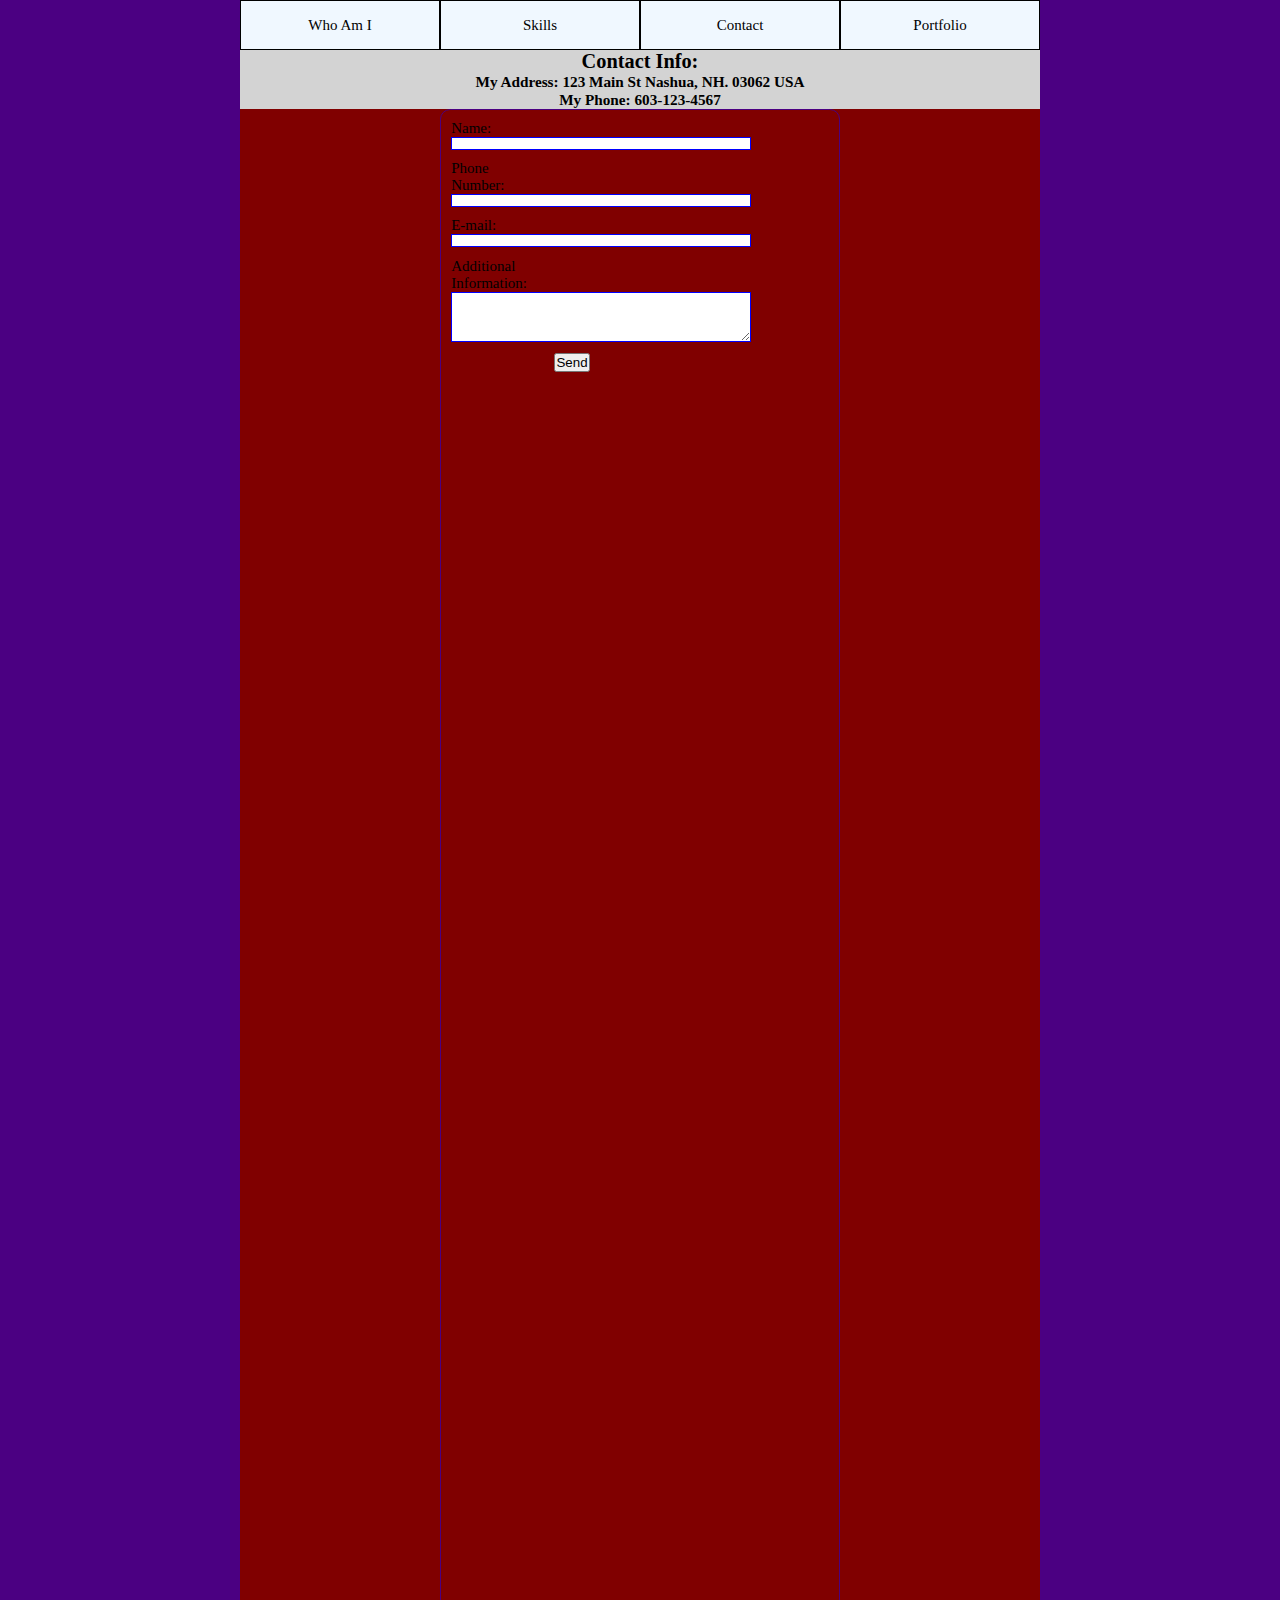
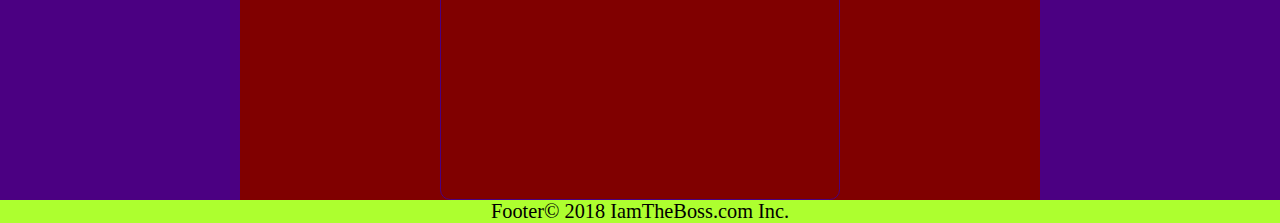
<file: contact.html>
<!DOCTYPE html>
<html lang="en">
  <head>
    <meta charset="utf-8">
    <title>Harshi</title>

    <link rel="stylesheet" href="global.css">
    <link rel="stylesheet" href="contact.css">
  </head>

    <body>
      <div class="container">

       <nav class="nav">
         <ul class="nav-list">

          <li class ="nav-item">
            <a href= "index.html "> Who Am I </a>
          </li>
          <li class ="nav-item">
            <a href= "skills.html ">Skills</a>
          </li>

          <li class ="nav-item">
            <a href= "contact.html ">Contact</a>
          </li>

          <li class ="nav-item">
            <a href= "portfolio.html ">Portfolio</a>
          </li>

         </ul>
       </nav>

	 	   <article >
          <h1> Contact Info:</h1>
             <h2>My Address: 123 Main St Nashua, NH. 03062 USA</h2>
          <h2>My Phone: 603-123-4567</h2>

       </article>

<div class="content">
       <form action="/my-handling-form-page" method="post" >

         <div>
           <label for="name">Name:</label>
           <input type="text" id="name" name="user_name">
         </div>

         <div>
           <label for="phone">Phone Number:</label>
           <input id="phone" name="user_phone">
         </div>

         <div>
           <label for="mail">E-mail:</label>
           <input type="email" id="mail" name="user_mail">
         </div>

         <div>
           <label for="info">Additional Information:</label>
           <textarea id="info" name="user_info"></textarea>
         </div>

         <div class="button">
         <button type="submit">Send</button>
       </div>

       </form>
	   </div>


	 </div>

      <footer class="foot">Footer
           <span> &copy; 2018 IamTheBoss.com Inc.</span>

      </footer>





</body>
</html>
</file>
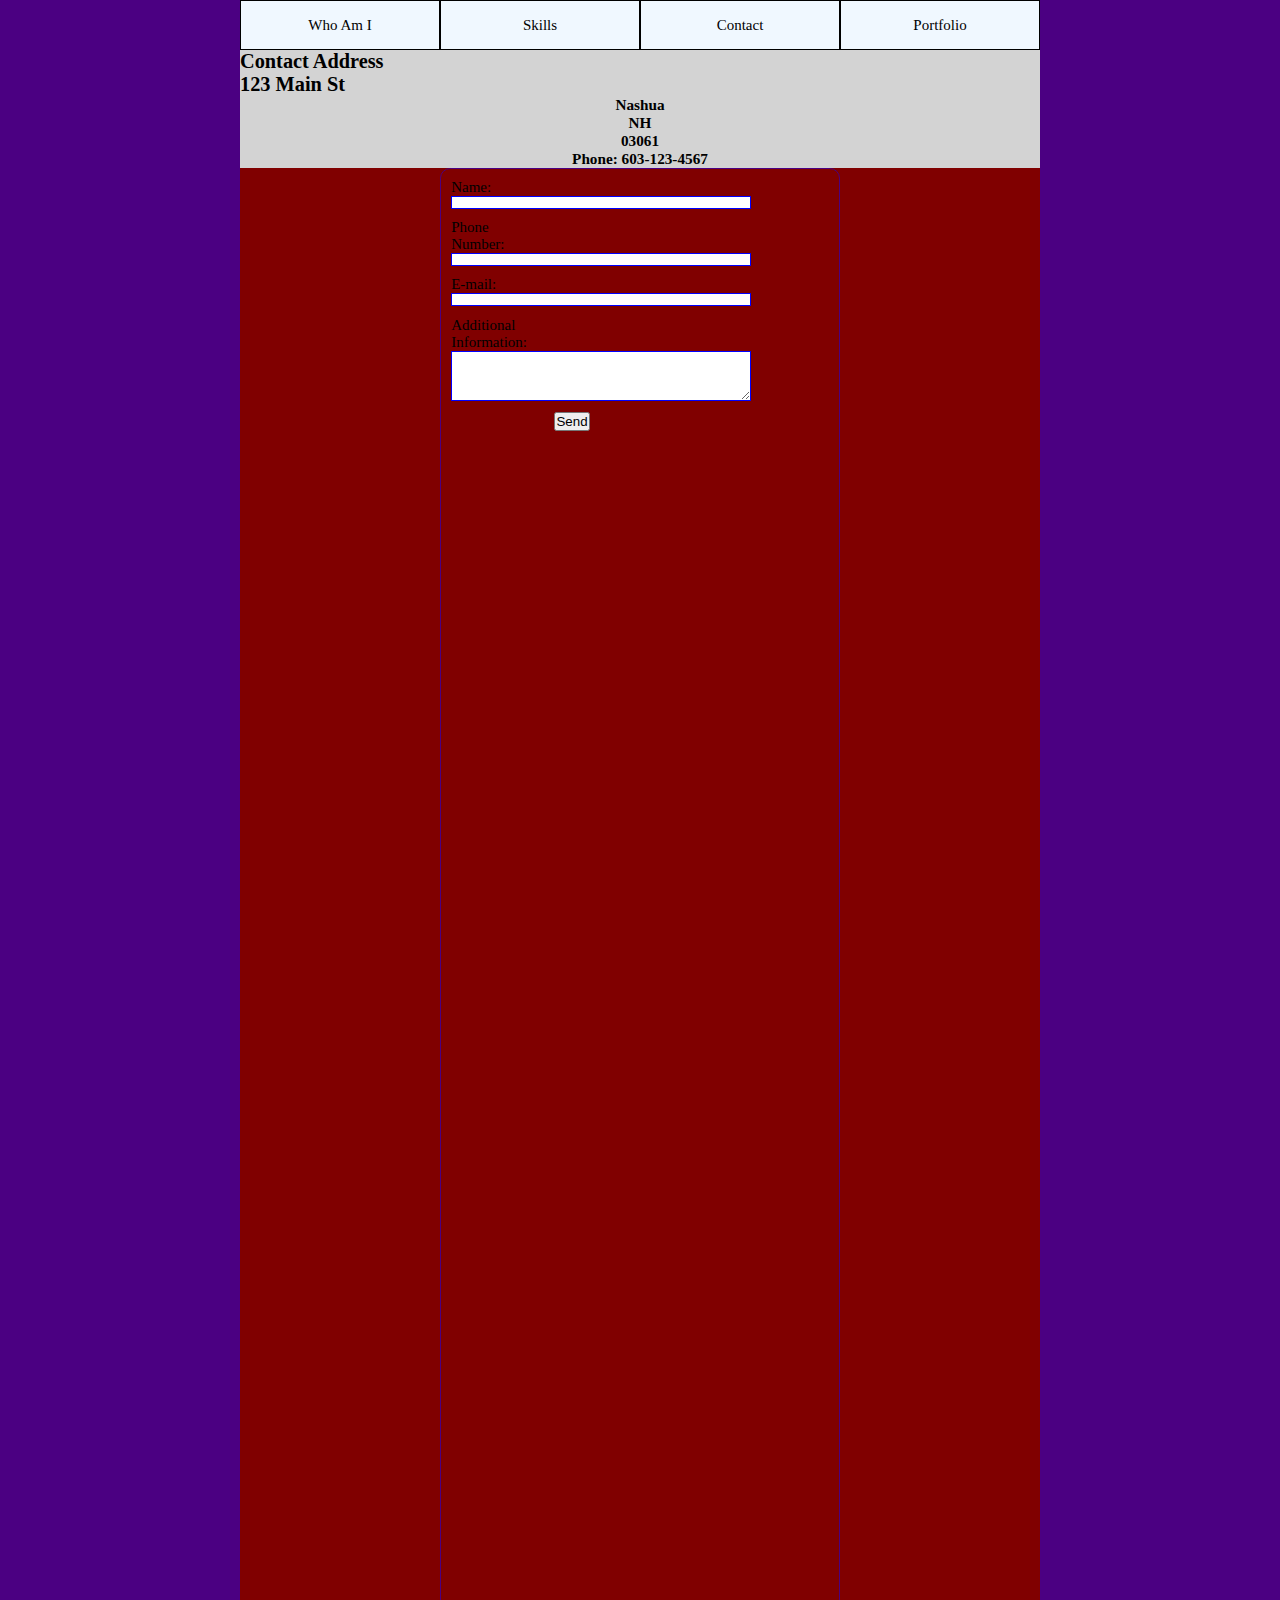
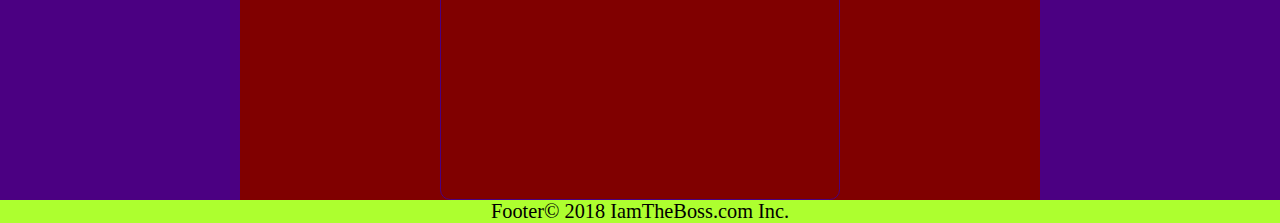
<file: Actual-FinalProject/contact.html>
<!DOCTYPE html>
<html lang="en"> 
  <head>
    <meta charset="utf-8">
    <title>Harshi</title>

    <link rel="stylesheet" href="global.css">
    <link rel="stylesheet" href="contact.css">
  </head>

    <body>
      <div class="container">

       <nav class="nav">
         <ul class="nav-list">

          <li class ="nav-item">
            <a href= "index.html "> Who Am I </a>
          </li>
          <li class ="nav-item">
            <a href= "skills.html ">Skills</a>
          </li>

          <li class ="nav-item">
            <a href= "contact.html ">Contact</a>
          </li>

          <li class ="nav-item">
            <a href= "portfolio.html ">Portfolio</a>
          </li>

         </ul>
       </nav>

	 	   <article >
<h1> Contact Address</h1>
         <h1>123 Main St</h1>
           <h2>Nashua</h2>
           <h2>NH</h2>
           <h2>03061</h2>
           <h2>Phone: 603-123-4567</h2>

       </article>

<div class="content">
       <form action="/my-handling-form-page" method="post" >

         <div>
           <label for="name">Name:</label>
           <input type="text" id="name" name="user_name">
         </div>

         <div>
           <label for="phone">Phone Number:</label>
           <input id="phone" name="user_phone">
         </div>

         <div>
           <label for="mail">E-mail:</label>
           <input type="email" id="mail" name="user_mail">
         </div>

         <div>
           <label for="info">Additional Information:</label>
           <textarea id="info" name="user_info"></textarea>
         </div>

         <div class="button">
         <button type="submit">Send</button>
       </div>

       </form>
	   </div>


	 </div>

      <footer class="foot">Footer
           <span> &copy; 2018 IamTheBoss.com Inc.</span>

      </footer>





</body>
</html>
</file>
<file: contact.css>
form {
  margin: 0 auto;
  width: 400px;
  padding: 1em;
  border: 1px solid indigo;
  border-radius: 1em;
}
html{
  background-color: indigo;
}
form div + div {
  margin-top: 1em;
}
.frmcontent{
  background-color: white;
  flex: 1;
  display: flex;

}

label {
  display: inline-block;
  width: 90px;
  text-align: Left;
  font-size: 15px;
}

input, textarea {
  font: 1em sans-serif;
  width: 300px;
  box-sizing: border-box;
  border: 1px solid blue;
}

input:focus, textarea:focus {
  border-color: red;
  background-color: yellow;
}

textarea {
  vertical-align: top;

  height: 5em;
}

.button {
  padding-left: 90px;
}

button {
  margin-left: 1em;
}
.img{
  display: block;
  margin-left: auto;
  margin-right: auto;
  width: 40%
}
article{
  text-align: center;

}
</file>
<file: Actual-FinalProject/contact.css>
form { 
  margin: 0 auto;
  width: 400px;
  padding: 1em;
  border: 1px solid indigo;
  border-radius: 1em;
}
html{
  background-color: indigo;
}
form div + div {
  margin-top: 1em;
}
.frmcontent{
  background-color: white;
  flex: 1;
  display: flex;

}

label {
  display: inline-block;
  width: 90px;
  text-align: Left;
  font-size: 15px;
}

input, textarea {
  font: 1em sans-serif;
  width: 300px;
  box-sizing: border-box;
  border: 1px solid blue;
}

input:focus, textarea:focus {
  border-color: red;
  background-color: yellow;
}

textarea {
  vertical-align: top;

  height: 5em;
}

.button {
  padding-left: 90px;
}

button {
  margin-left: 1em;
}
.img{
  display: block;
  margin-left: auto;
  margin-right: auto;
  width: 40%
}
h2{
  text-align: center;

}
</file>
<file: global.css>
/* CSS RESET */
* {
  padding: 0;
  margin:0;
}

*,
*::before,  
*::after {
  box-sizing: inherit;
}

html{
  font-size: 63.5%;
  box-sizing: border-box;
}

.container{
  width: 800px;
  height:200vh;
  background-color: lightgray;
  margin: 0 auto;
  display: flex;
  flex-direction: column;
  justify-content: space-between;
}
.nav{
  flex: 0 0 50px;
  background-color: #ADFF2F;

}
.content{
  background-color: maroon;
  flex: 1;
  display: flex;

}
.main{
  background-color: #9370DB;
  flex: 0 0 70%;
  display: flex;
  flex-direction: column;
  justify-content: space-around;

}
.side-container{
display:flex;
flex-direction: column;
margin: 0 auto;
justify-content: space-around;
font-size: 20px;
}
.side-img{
  height: 150px;
  width: 150px;
}
.gallery{
background-color: indigo;
flex: 1;
margin: 5px;
display: flex;
justify-content: space-around;
padding: 1rem;
}

.img-container{
  display: flex;
  flex: auto;
  justify-content: space-between;
}

.blog-post{
background-color: AliceBlue;
border: 1px solid black;
flex:1;
margin: 5px;
}
.side{
  background-color: skyblue;
  flex: 1;
  display: flex;
  flex-direction: column;
  justify-content: space-between;
  align-items: center;
}

.foot{
  flex: 0 0 50px;
  background-color: #ADFF2F;
  display: flex;
  justify-content: center;
  align-items: center;
  color: black;
  font-size: 2rem;
}
/* NAVIGATION*/
.nav-list{
  list-style-type: none;
  background-color: #9370DB;
  height: 100%;
  display: flex;
  font-size: 15px;
}
.nav-item{
  flex: 1;
  border: 1px solid black;
  background-color: AliceBlue;
  display: flex;
}
.nav-item a{
  color: black;
  text-decoration: none;
  flex:1;
  display: flex;
  align-items: center;
  justify-content: center;
}
</file>
<file: Actual-FinalProject/global.css>
/* CSS RESET */
* {
  padding: 0;
  margin:0;
}

*,
*::before, 
*::after {
  box-sizing: inherit;
}

html{
  font-size: 63.5%;
  box-sizing: border-box;
}

.container{
  width: 800px;
  height:200vh;
  background-color: lightgray;
  margin: 0 auto;
  display: flex;
  flex-direction: column;
  justify-content: space-between;
}
.nav{
  flex: 0 0 50px;
  background-color: #ADFF2F;

}
.content{
  background-color: maroon;
  flex: 1;
  display: flex;

}
.main{
  background-color: #9370DB;
  flex: 0 0 70%;
  display: flex;
  flex-direction: column;
  justify-content: space-around;

}
.side-container{
display:flex;
flex-direction: column;
margin: 0 auto;
justify-content: space-around;
font-size: 20px;
}
.side-img{
  height: 150px;
  width: 150px;
}
.gallery{
background-color: indigo;
flex: 1;
margin: 5px;
display: flex;
justify-content: space-around;
padding: 1rem;
}

.img-container{
  display: flex;
  flex: auto;
  justify-content: space-between;
}

.blog-post{
background-color: AliceBlue;
border: 1px solid black;
flex:1;
margin: 5px;
}
.side{
  background-color: skyblue;
  flex: 1;
  display: flex;
  flex-direction: column;
  justify-content: space-between;
  align-items: center;
}

.foot{
  flex: 0 0 50px;
  background-color: #ADFF2F;
  display: flex;
  justify-content: center;
  align-items: center;
  color: black;
  font-size: 2rem;
}
/* NAVIGATION*/
.nav-list{
  list-style-type: none;
  background-color: #9370DB;
  height: 100%;
  display: flex;
  font-size: 15px;
}
.nav-item{
  flex: 1;
  border: 1px solid black;
  background-color: AliceBlue;
  display: flex;
}
.nav-item a{
  color: black;
  text-decoration: none;
  flex:1;
  display: flex;
  align-items: center;
  justify-content: center;
}
</file>
